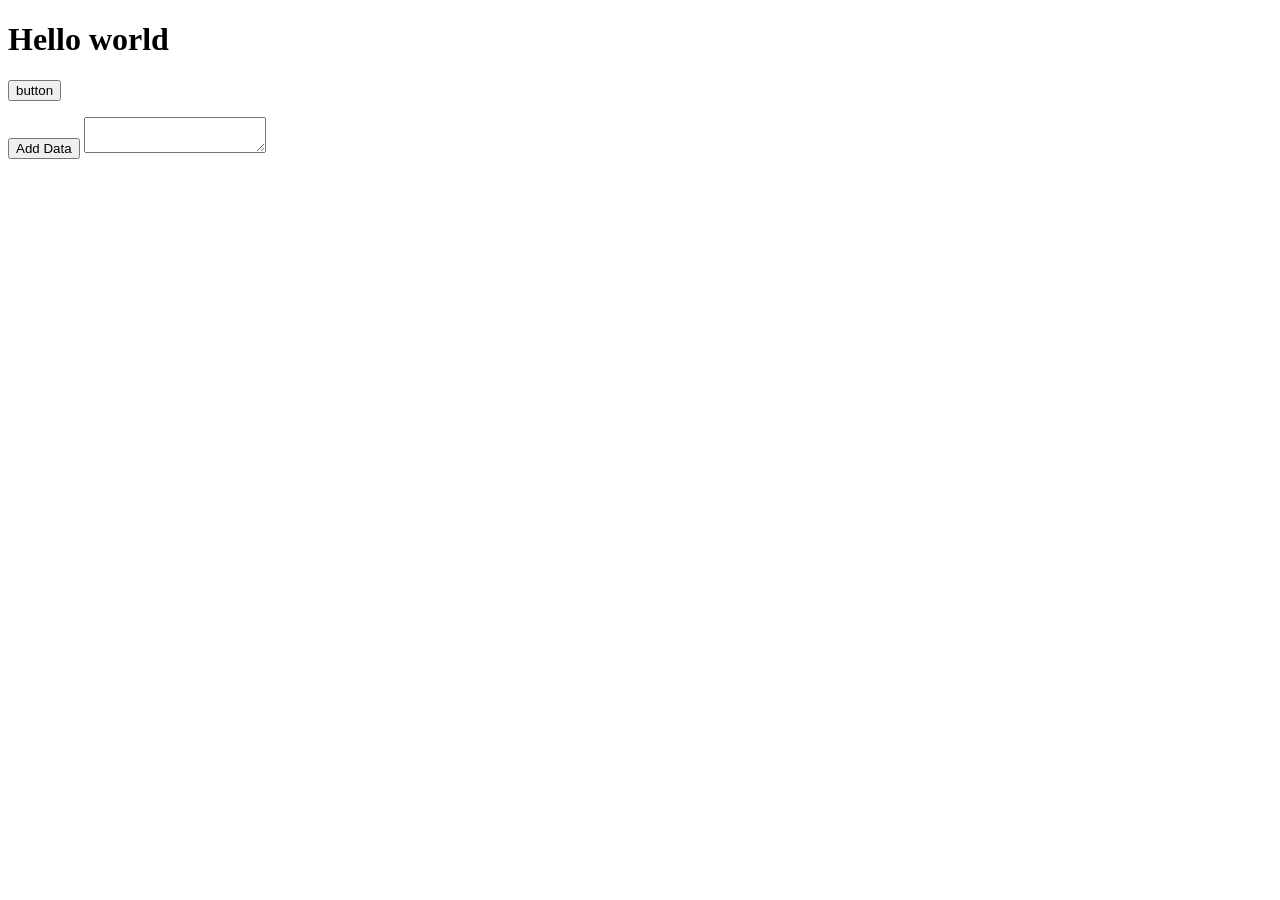
<file: Week 1/index.html>
<!DOCTYPE html>
<html>
    <head>
        <title>Week 1 Exercise</title>
        <script src="script.js" defer></script>
    </head>
    <body>
        <h1 id="h1">Hello world</h1>
        <button id="my-button">button</button>

        <ul id="my-list"></ul>
        <button id="add-data">Add Data</button>
        <textarea id="input"></textarea>
    </body>
</html>
</file>
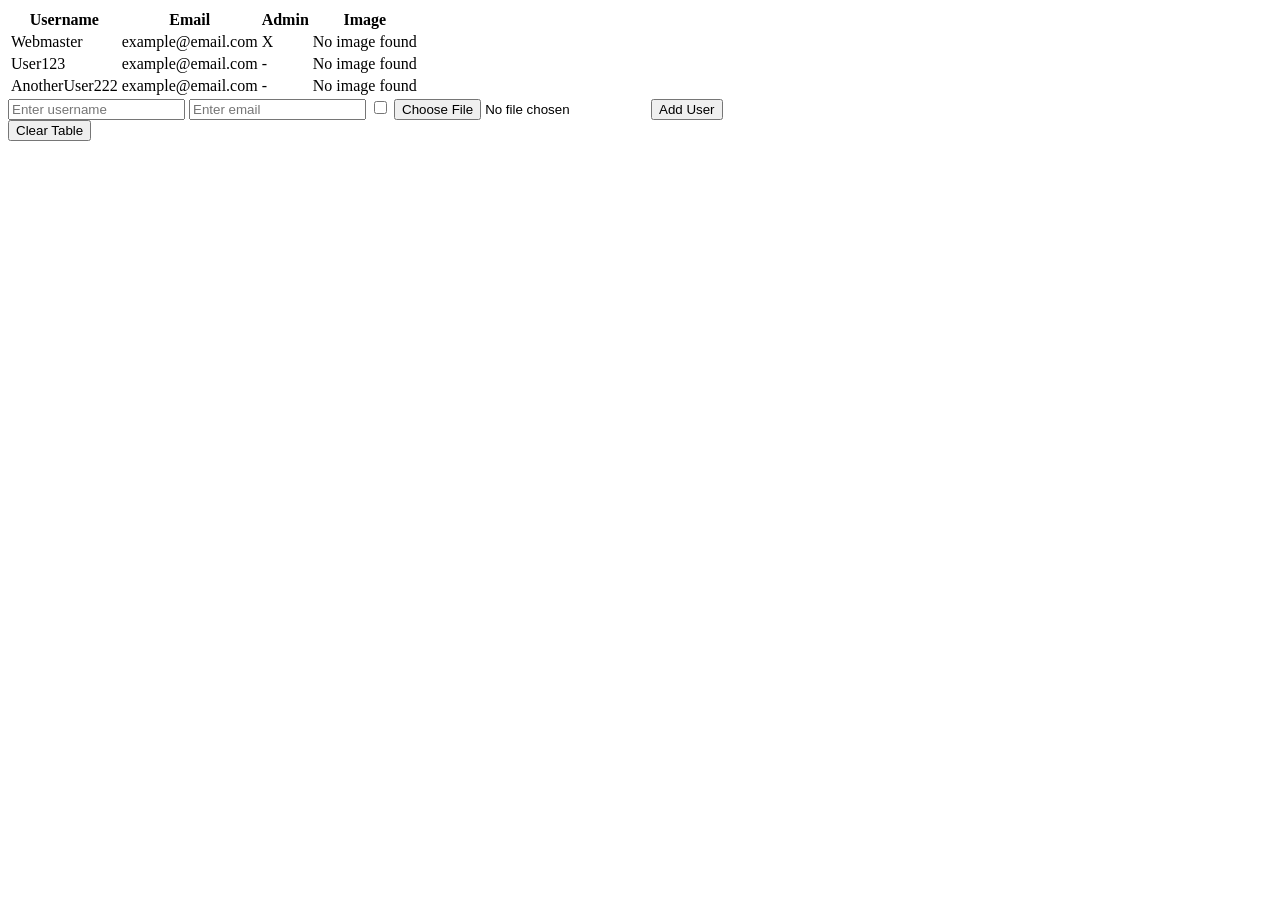
<file: Week 2/index.html>
<!DOCTYPE html>
<html lang="en">
    <head>
        <meta charset="UTF-8">
        <title>Week 2 Exercises</title>
        
    </head>
    <body>
        <table id="table-of-users">
            <thead>
                <tr>
                    <th>Username</th>
                    <th>Email</th>
                    <th>Admin</th>
                    <th>Image</th>
                </tr>
            </thead>
            <tbody id="tou-body">

            </tbody>
        </table>

        <div id="inputForm">
            <input type="text" id="input-username" placeholder="Enter username">
            <input type="email" id="input-email" placeholder="Enter email">
            <input type="checkbox" id="input-admin">
            <input type="file" id="input-image" accept="image/*">
            <button id="submit-data">Add User</button>
        </div>
        <button id="empty-table">Clear Table</button>
        <script src="script.js" defer></script>
    </body>
</html>
</file>
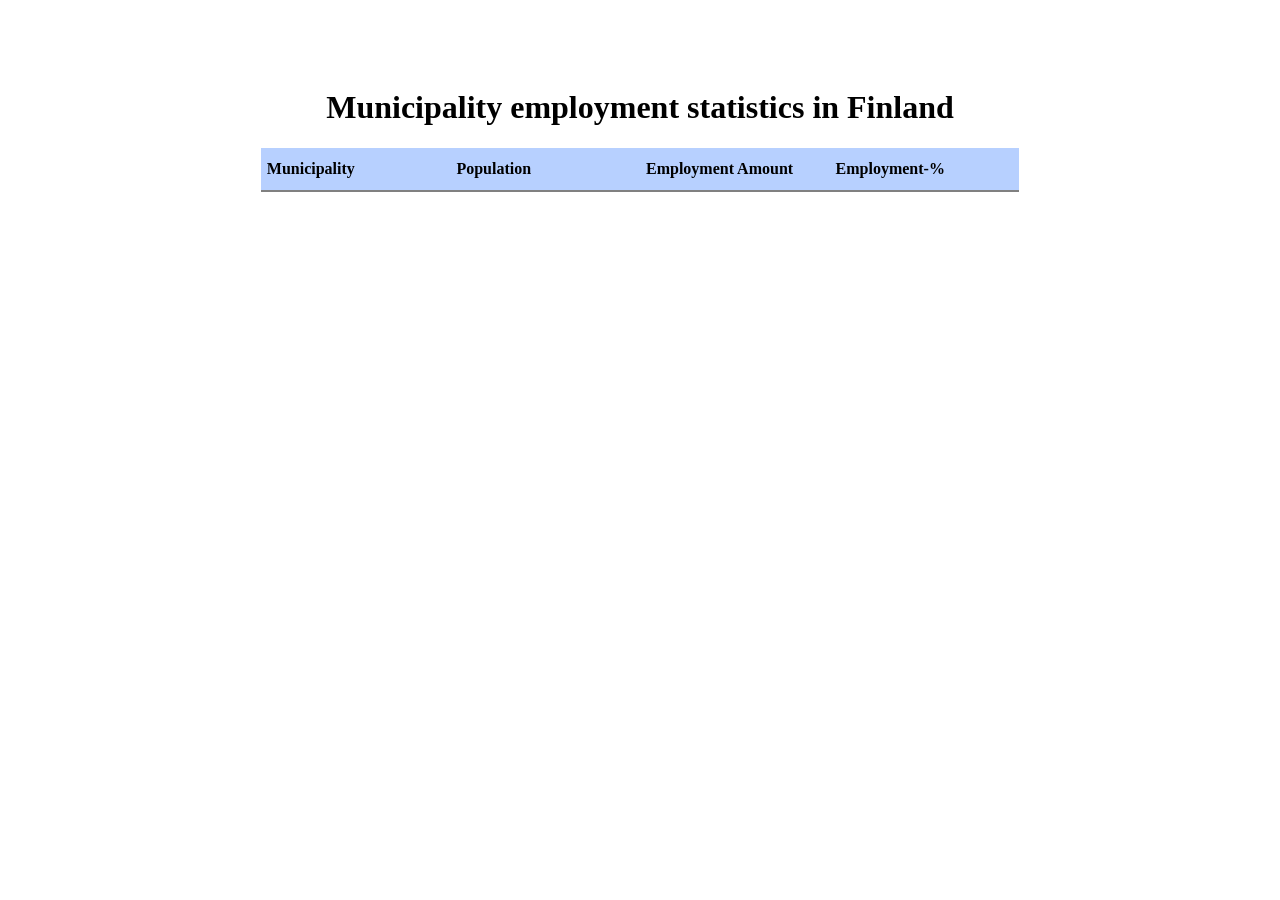
<file: Week 3/index.html>
<!DOCTYPE html>
<html lang="en">
    <head>
        <title>Week 3</title>
        <link rel="stylesheet" type="text/css" href="style.css"/>
    </head>
    <body>

        <div class="center">
            <h1>Municipality employment statistics in Finland</h1>
            <table>
                <thead>
                    <tr>
                        <th>Municipality</th>
                        <th>Population</th>
                        <th>Employment Amount</th>
                        <th>Employment-%</th>
                    </tr>
                </thead>
                <tbody id="population-body">

                </tbody>
            </table>
        </div>
        
        <script src="script.js"></script>
        
    </body>
</html>
</file>
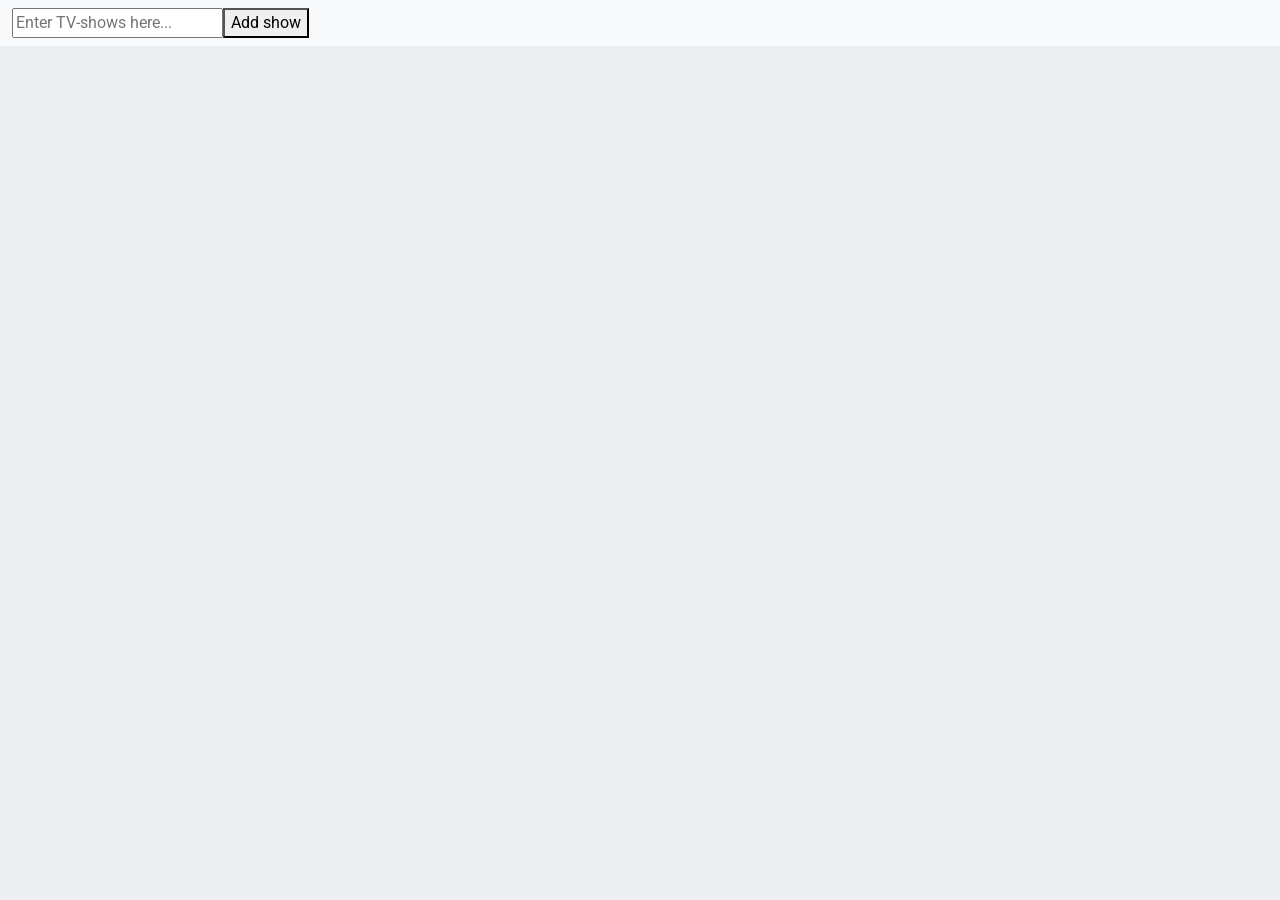
<file: Week 4/index.html>
<!DOCTYPE html>
<html>
    <head>
        <title>Week 4</title>

        <link rel="preconnect" href="https://fonts.googleapis.com">
        <link rel="preconnect" href="https://fonts.gstatic.com" crossorigin>
        <link href="https://fonts.googleapis.com/css2?family=Roboto&display=swap" rel="stylesheet">


        <link href="https://cdn.jsdelivr.net/npm/bootstrap@5.2.3/dist/css/bootstrap.min.css" rel="stylesheet" integrity="sha384-rbsA2VBKQhggwzxH7pPCaAqO46MgnOM80zW1RWuH61DGLwZJEdK2Kadq2F9CUG65" crossorigin="anonymous">
        

        <meta name="viewport" content="width=device-width, initial-scale=1.0">
        <link rel="stylesheet" type="text/css" href="style.css">
    </head>
    <body>
        <nav class="navbar bg-light">
            <div class="container-fluid">
                <form class="d-flex" role="search">
                <input type="text" id="input-show" placeholder="Enter TV-shows here...">
                <button type="button" id="submit-data">Add show</button>
                </form>
            </div>
        </nav>
        <div class="show-container">

        </div>
        <script src="script.js"></script>
        <script src="https://cdn.jsdelivr.net/npm/bootstrap@5.2.3/dist/js/bootstrap.bundle.min.js" integrity="sha384-kenU1KFdBIe4zVF0s0G1M5b4hcpxyD9F7jL+jjXkk+Q2h455rYXK/7HAuoJl+0I4" crossorigin="anonymous"></script>
    </body>
</html>
</file>
<file: Week 3/style.css>
body {
    font-family: "Verdana, Arial, sans-serif";
}

table {
    border-collapse: collapse;
    font-size: 16px;
    text-align: left;
    table-layout: fixed;
    width: 100%;
}

td {
    padding: 6px;
    border-bottom: 1px solid grey;
}

th {
    background-color: #b7d0ff;
    font: bold;
    padding: 12px 0px 12px 6px;
    border-bottom: 2px solid gray;
}

.center {
    margin: auto;
    padding: 60px;
    width: 60%;
}

h1 {
    text-align: center;
}

tr {
    background-color: #ffffff;
}

tr:nth-child(even) {
    background-color: #f2f2f2;
}
</file>
<file: Week 4/style.css>
body {
    background-color: #eceff1;
    font-family: "Roboto", sans-serif;
}

.show-container {
    padding-left: 10px;
    padding-right: 10px;
}

.show-data{
    width: 100%;
    background-color: #cfd8dc;
    margin-top: 10px;
    margin-bottom: 10px;
    padding: 10px;
    border-radius: 6px;
    box-shadow: 0 4px 8px rgba(0, 0, 0, 0.15);
}

.show-data h1 {
    text-align: center;
}

img {
    display: block;
}

.show-info {
    width: 100%;
}

/*PC view*/
@media (min-width: 801px) {
    .show-data {
        display: flex;
    }

    .show-info {
        padding: 10px;
    }
}

/*Phone view*/
@media (max-width: 799px) {
    img {
        margin: auto;
    }

    .show-info p {
        text-align: center;
        padding: 10px;
    }
}
</file>
